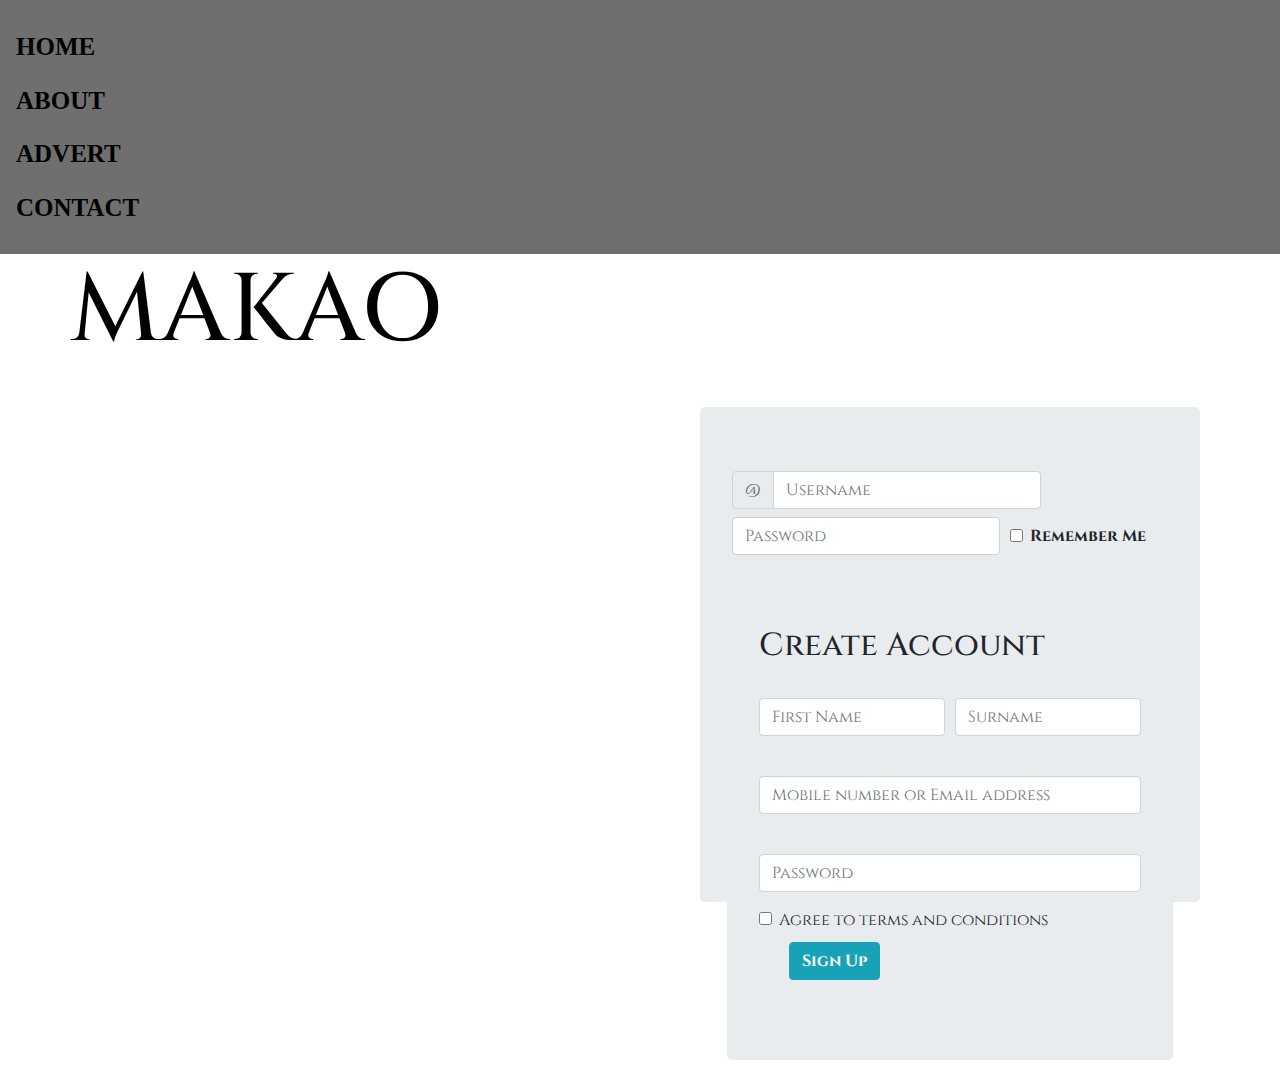
<file: index.html>
<!DOCTYPE html>
<html lang="en">

<head>
  <meta charset="UTF-8">
  <meta name="viewport" content="width=device-width, initial-scale=1.0">
  <meta http-equiv="X-UA-Compatible" content="ie=edge">
  <link href="https://fonts.googleapis.com/css?family=Cinzel&display=swap" rel="stylesheet">
  <link rel="stylesheet" type="text/css" href="css/bootstrap.css">
  <link rel="stylesheet" type="text/css" href="css/index.css">
  <title>Makao</title>
</head>

<body>
  <nav class="nav">
    <ul class="nav navbar-nav">
      <li class="active"><a href="home.html">HOME</a></li>
      <li><a href="about.html">ABOUT</a></li>
      <li><a href="advert.html">ADVERT</a></li>
      <li><a href="contact.html">CONTACT</a></li>
    </ul>
  </nav>

  <div class="container">

    <div class="row">
      <h1 class="ma overlay">MAKAO</h1>
    </div>

  </div>

  <div class="jumbotron" id="jumb1">
    <form action="about.html">
      <div class="form-row align-items-center">
        <div class="col-auto">
          <label class="sr-only" for="inlineFormInputGroup">Username</label>
          <div class="input-group mb-2">
            <div class="input-group-prepend">
              <div class="input-group-text">@</div>
            </div>
            <input type="text" class="form-control" id="inlineFormInputGroup" placeholder="Username">
          </div>
        </div>
        <div class="col-auto">
          <label class="sr-only" for="inlineFormInput"></label>
          <input type="text" class="form-control mb-2" id="inlineFormInput" placeholder="Password"
            pattern="(?=.\d)(?=.[a-z])(?=.*[A-Z]).{8,}"
            title="Must contain at least one number and one uppercase and lowercase letter, and at least 8 or more characters"
            required>
        </div>
        <div class="col-auto">
          <div class="form-check mb-2">
            <input class="form-check-input" type="checkbox" id="autoSizingCheck">
            <label class="form-check-label" for="autoSizingCheck">
              <b>Remember Me</b>
            </label>
          </div>
        </div>
        <div class="jumbotron" id="jumb">
          <form>
            <div>
              <h2>Create Account</h2>
            </div>
            <div class="form-row">
              <div class="form-group col-md-6">
                <label for="name"></label>
                <input type="name" class="form-control" id="name" placeholder="First Name">
              </div>
              <div class="form-group col-md-6">
                <label for="name"></label>
                <input type="name" class="form-control" id="name" placeholder="Surname">
              </div>
            </div>
            <div class="form-group">
              <label for="number/email"></label>
              <input type="text" class="form-control" id="inputAddress" placeholder="Mobile number or Email address">
            </div>

            <div class="form-group ">
              <label for="password"></label>
              <input type="text" class="form-control" id="password" placeholder="Password">
            </div>
            <div class="form-group">
              <div class="form-check">
                <input class="form-check-input" type="checkbox" value="" id="invalidCheck" required>
                <label class="form-check-label" for="invalidCheck">
                  Agree to terms and conditions
                </label>

                <div class="bttn">
                  <button class="btn btn-info" type="button" value="Submit" onclick="get()" width="20"
                    height="10"><b>Sign Up</b></button>
                </div>
          </form>
        </div>
      </div>
  </div>

  <script src="js/script.js"></script>
</body>

</html>
</file>
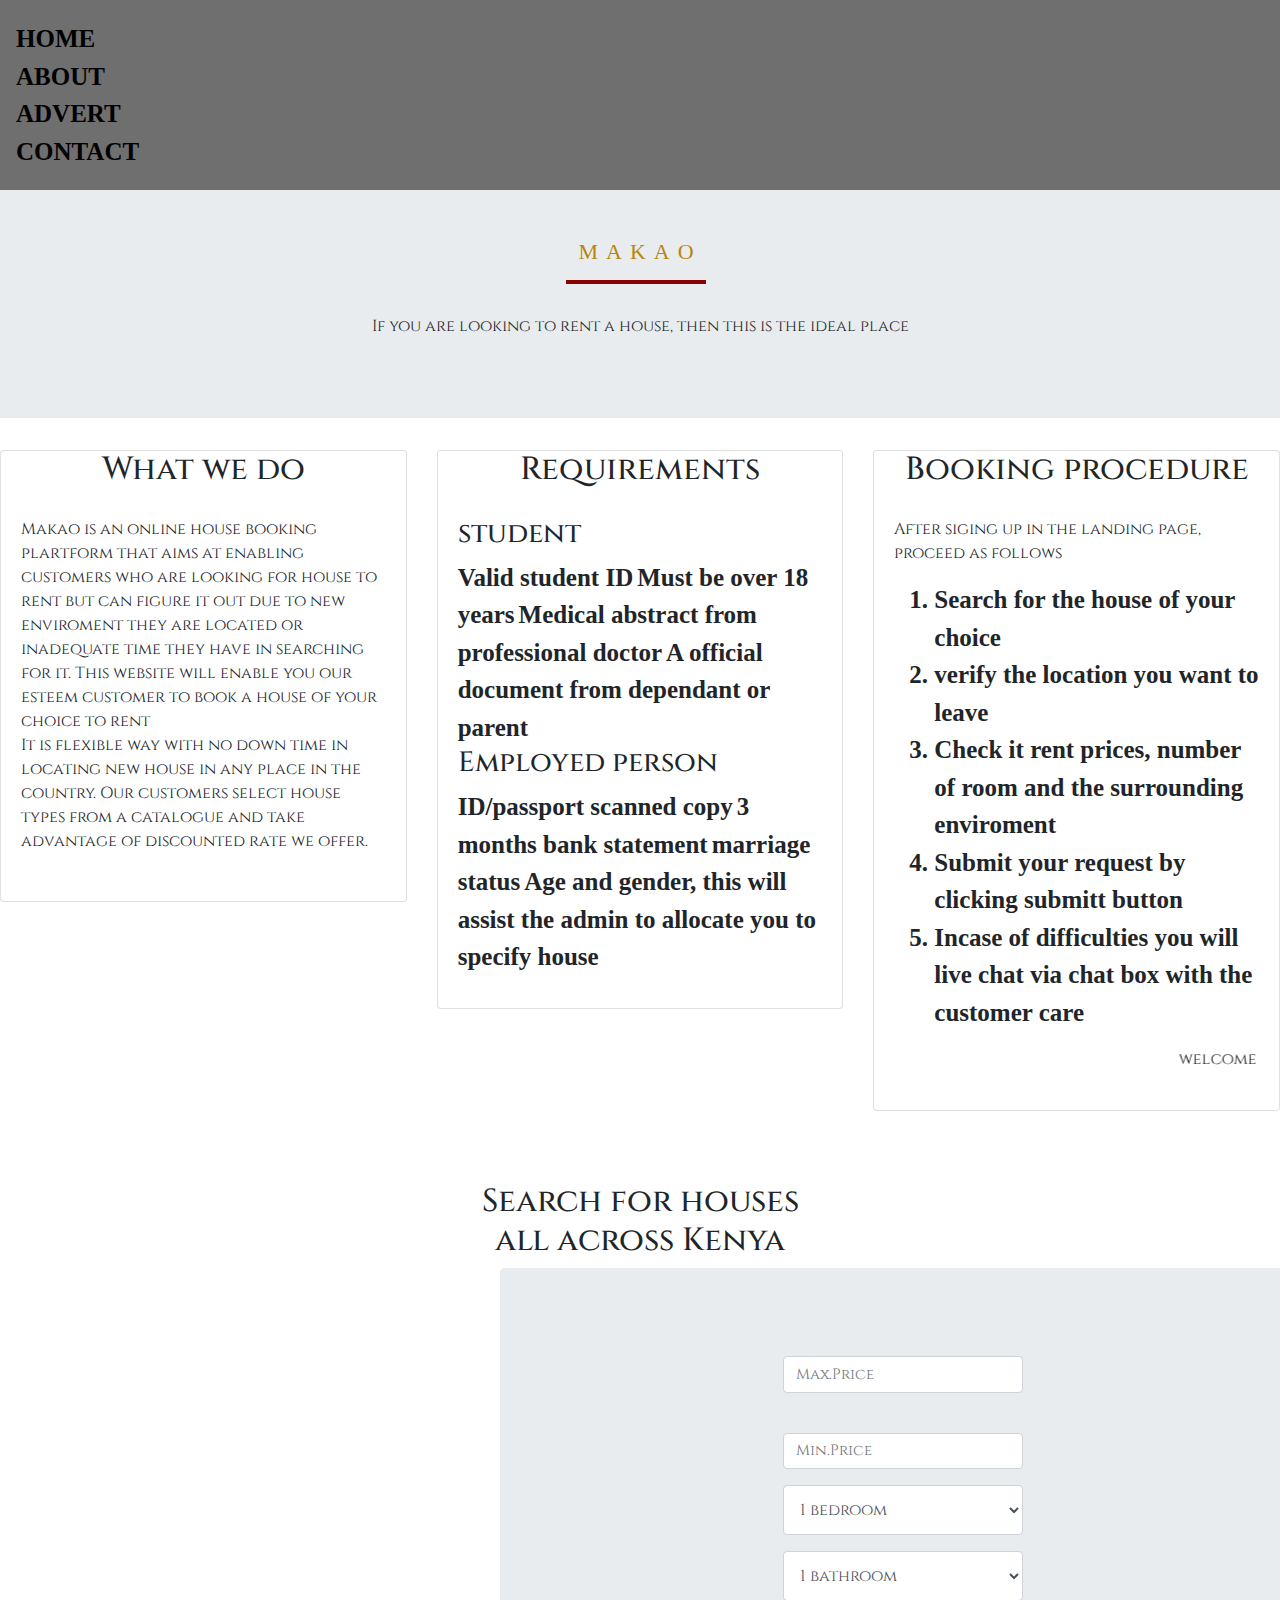
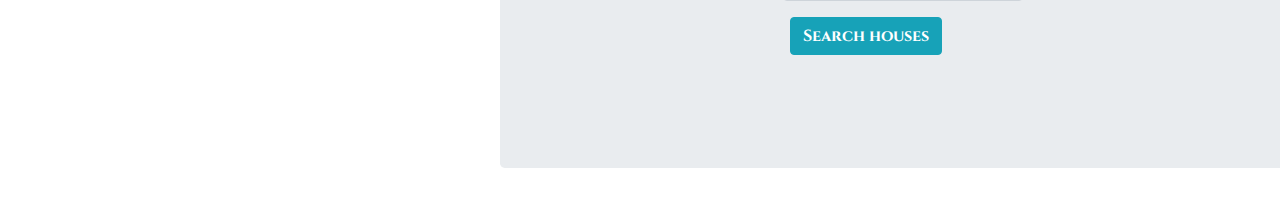
<file: about.html>
<!DOCTYPE html>
<html lang="en">

<head>
    <meta charset="UTF-8" />
    <meta name="viewport" content="width=device-width, initial-scale=1.0" />
    <meta http-equiv="X-UA-Compatible" content="ie=edge" />
    <link href="https://fonts.googleapis.com/css?family=Cinzel&display=swap" rel="stylesheet">
    <link href="./css/about.css" rel="stylesheet" type="text/css" />
    <link href="./css/bootstrap.css" rel="stylesheet" type="text/css" />
    <title>About us</title>
</head>

<body>
    <nav class="nav">
        <ul class="nav navbar-nav">
            <li class="active"><a href="index.html">HOME</a></li>
            <li><a href="about.html">ABOUT</a></li>
            <li><a href="advert.html">ADVERT</a></li>
            <li><a href="contact.html">CONTACT</a></li>
        </ul>
    </nav>

    <div class="jumbotron jumbotron-fluid">
        <div class="container">
            <div class="icon">
                <!-- <img src="./images/icon.jpg"> -->
            </div>
            <div class="svg-wrapper">
                <svg height="60" width="320" xmlns="http://www.w3.org/2000/svg">
                    <rect class="shape" height="60" width="320" />
                </svg>
                <div class="text" align="center">MAKAO</div>
            </div>
        </div>
        <p align="center">
            If you are looking to rent a house, then this is the ideal place
        </p>
    </div>
    <div class="row">
        <div class="col-md-4">
            <div class="card" id="card">
                <div class="card-title">
                    <h2 align="center">What we do</h2>
                    <div class="card-body">
                        <P>Makao is an online house booking plartform that aims at
                            enabling customers who are looking for house to rent but can
                            figure it out due to new enviroment they are located or
                            inadequate time they have in searching for it. This website will
                            enable you our esteem customer to book a house of your choice to
                            rent<br />
                            It is flexible way with no down time in locating new house in
                            any place in the country. Our customers select house types from
                            a catalogue and take advantage of discounted rate we offer.</P>
                    </div>
                </div>
            </div>
        </div>
        <div class="col-md-4">
            <div class="card" id="card">
                <div class="card-title">
                    <h2 align="center">Requirements</h2>
                    <div class="card-body">
                        <h3>student</h3>
                        <ul>
                            <li>Valid student ID</li>
                            <li>Must be over 18 years</li>
                            <li>Medical abstract from professional doctor</li>
                            <li>A official document from dependant or parent</li>
                        </ul>
                        <h3>Employed person</h3>
                        <ul>
                            <li>ID/passport scanned copy</li>
                            <li>3 months bank statement</li>
                            <li>marriage status</li>
                            <li>
                                Age and gender, this will assist the admin to allocate you to
                                specify house
                            </li>
                        </ul>
                    </div>
                </div>
            </div>
        </div>
        <div class="col-md-4">
            <div class="card" id="card">
                <div class="card-title">
                    <h2 align="center">Booking procedure</h2>
                    <div class="card-body">
                        <p>After siging up in the landing page, proceed as follows</p>
                        <ol>
                            <li>Search for the house of your choice</li>
                            <li>verify the location you want to leave</li>
                            <li>
                                Check it rent prices, number of room and the surrounding
                                enviroment
                            </li>
                            <li>Submit your request by clicking submitt button</li>
                            <li>
                                Incase of difficulties you will live chat via chat box with
                                the <span>customer care</span>
                            </li>
                        </ol>
                        <div class="welcome">
                            <marquee direction="left" scrollamount="10">welcome Home</marquee>
                        </div>
                    </div>
                </div>
            </div>
        </div>
    </div><br><br><br>

    <h2 id="search">Search for houses<br> all across Kenya</h2>
    <div class="jumbotron" id="jumb">
        <div class="search-houses">
            <form>

                <div class="form-row">
                    <div class="form-group col-md-6" id="maxmin">
                        <label for="max-price"></label>
                        <input type="text" class="form-control" id="name" placeholder="Max.Price">
                    </div>
                    <div class="form-group col-md-12" id="maxmin">
                        <label for="min-price"></label>
                        <input type="text" class="form-control" id="name" placeholder="Min.Price">
                    </div>
                </div>
                <div class="form-group" id="for">
                    <select class="form-control bedrooms" id="for">
                        <option label="1 bedroom" value="1 bedroom">1 bedroom</option>
                        <option label="2 bedrooms" value="2 bedrooms">2 bedrooms</option>
                        <option label="3 bedrooms" value="3 bedrooms">3 bedrooms</option>
                        <option label="4 bedrooms" value="4 bedrooms">4 bedrooms</option>
                        <option label="5 bedrooms" value="5 bedrooms">5 bedrooms</option>
                    </select>
                </div>
                <div class="form-group">
                    <select class="form-control bathrooms" id="for">
                        <option label="1 bathroom" value="1 bathroom">1 bathroom</option>
                        <option label="2 bathrooms" value="2 bathrooms">2 bathrooms</option>
                        <option label="3 bathrooms" value="3 bathrooms">3 bathrooms</option>
                        <option label="4 bathrooms" value="4 bathrooms">4 bathrooms</option>
                        <option label="5 bathrooms" value="5 bathrooms">5 bathrooms</option>
                    </select>
                </div>
                <div class="bttn">
                    <button class="btn btn-info" type="button" value="Submit" onclick="input()" width="20"
                        height="10"><b>Search houses</b></button>
                </div>
            </form>


        </div>
    </div>
</body>

</html>
</file>
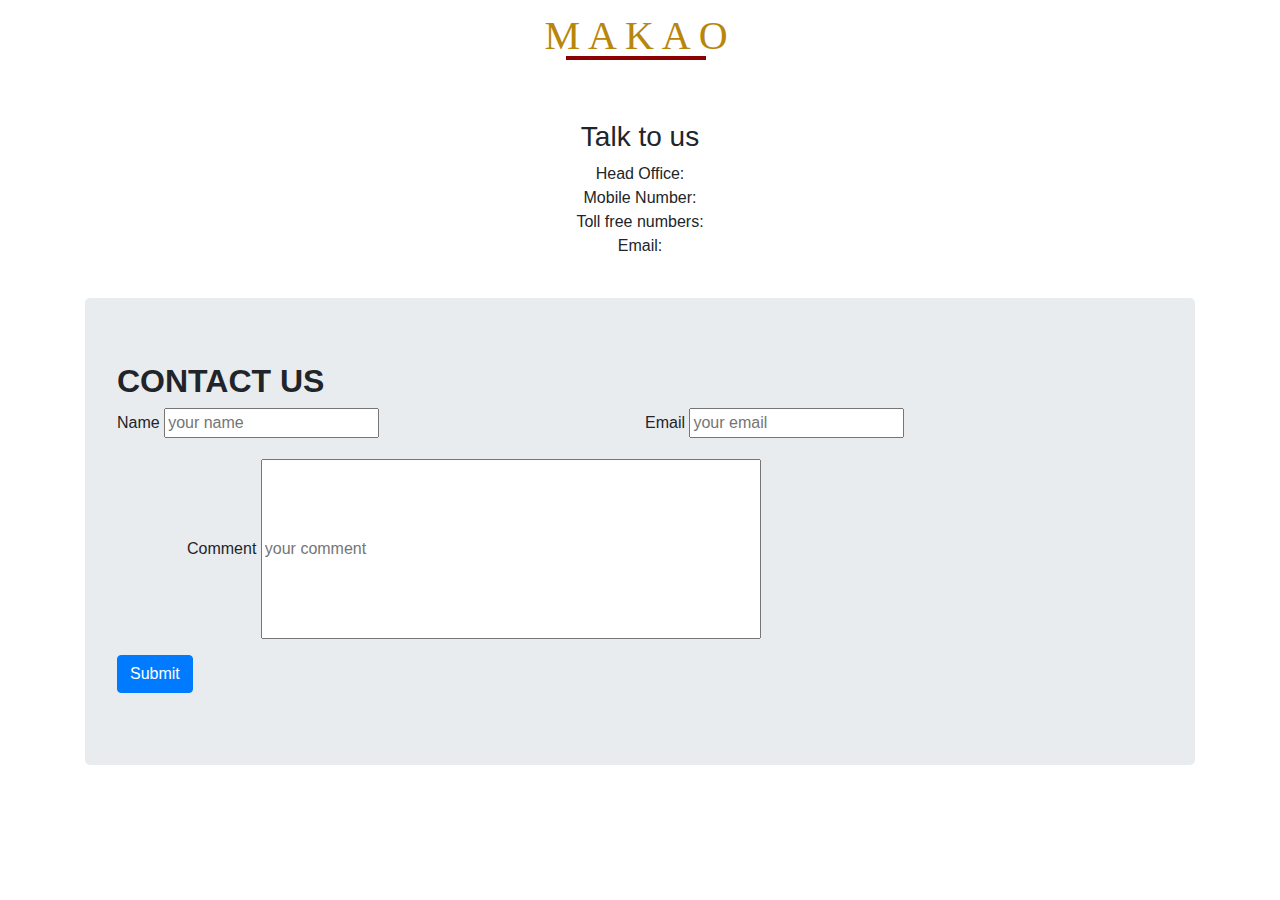
<file: contacts.html>
<!DOCTYPE html>
<html lang="en">
<head>
  <meta charset="UTF-8">
  <meta name="viewport" content="width=device-width, initial-scale=1.0">
  <meta http-equiv="X-UA-Compatible" content="ie=edge">
  <link rel="stylesheet" type="text/css" href="css/bootstrap.css">
  <link rel="stylesheet" type="text/css" href="css/contacts.css">
  <title>Makao</title>
</head>
<body>
    <div class="svg-wrapper">
        <svg height="60" width="320" xmlns="http://www.w3.org/2000/svg">
          <rect class="shape" height="60" width="320" />
        </svg>
        <div class="text" align="center"><h1>MAKAO</h1></div>
      </div>
      <div class="info">
      <h3>Talk to us</h3>
      <div><p>Head Office:<br>Mobile Number:<br>Toll free numbers:<br>Email:<br></p></div>
    </div>
      <div class="container">
      <div class="jumbotron" id="jum">
      <h2 class="co"><b>CONTACT US</b></h2>
        <form>
            <div class="form-row">
              <div class="form-group col-md-6">
                <label for="inputName" class="jina">Name</label>
                <input type="name" class="name" id="name" placeholder="your name">
              </div>
              <div class="form-group col-md-6">
                <label for="inputEmail" class="jina">Email</label>
                <input type="email" class="email" id="email" placeholder="your email">
              </div>
            </div>
            <div class="form-group">
              <label for="inputComment" class="jina3">Comment</label>
              <input type="text" class="comment" id="comment" placeholder="your comment">
            </div>
            <div>
                <button type="submit" class="btn btn-primary mb-2" id="button"  onclick="me()">Submit</button>
              </div>
            </div>
</body>
</html>
</file>
<file: css/index.css>
body{
  background-size:cover;
  background-repeat: no-repeat;
  background-image:url("https://www.constructionkenya.com/wp-content/uploads/2018/07/Karen.jpg");
}
h1{
  color:black;
  font-family: 'Cinzel', serif;
  float:left;
  /* margin-top:20px; */
  /* margin-left:330px; */
  font-size:6em;
  /* padding-left: 20px; */
  /* text-align: justify; */ 
   /* clear:both; */ 
}
#jumb1{
  margin-top:30px;
  width:500px;
  height:55vh;
  float:right;
  margin-right:80px;
  clear:both;
  font-family: 'Cinzel', serif;
  }
  .bttn{
    margin: 10px;
  }

  nav{
    background-color:#1514149c;
    padding:20px;
    position: relative;
 }
 ul{
    list-style: none;
    margin: 0;
    padding: 0;
    display: inline;
 }
 ul li{
    display: inline-flex;
 }
 li{
    font-size:25px;
    font-family: verdana;
    font-weight: bolder;
 }
 li a{
    display: inline;
    color:#000;
    padding: 8px 16px;
    text-decoration: none;
 }
 li a.active{
    background-color: #4CAF50;
 }
 li a:hover:not(.active){
    background-color: rgb(85, 85, 85);
    color:white;
 }
</file>
<file: css/about.css>
/* .icon {
  height:140px;
  width:140px;
   margin-right:0; 
  left: 0;
  float: left;
  position: sticky;  
  top:0;
} */
/* *{
  overflow-x: hidden;
}
 body{
  font-family: 'Cinzel', serif;
}
.container-fluid {
  height: 100%;
   overflow: hidden; */
/* ext-align: center;
  margin: 0 auto;
  padding-top: 100px;
  padding-block-end: initial;
  font-familyt: 'Cinzel', serif; 
} */

.svg-wrapper {
  height: 60px;
  margin: 0 auto;
  position: relative;
  top: 50%;
  transform: translateY(-50%);
  width: 320px;
}

.shape {
  fill: transparent;
  stroke-dasharray: 140 540;
  stroke-dashoffset: -474;
  stroke-width: 8px;
  stroke: darkred;
}

.text {
  color: darkgoldenrod;
  font-family: "Cinzel", serif;
  font-family: "Roboto Condensed";
  font-size: 22px;
  letter-spacing: 8px;
  line-height: 32px;
  position: relative;
  top: -48px;
}

@keyframes draw {
  0% {
    stroke-dasharray: 140 540;
    stroke-dashoffset: -474;
    stroke-width: 8px;
  }
  100% {
    stroke-dasharray: 760;
    stroke-dashoffset: 0;
    stroke-width: 2px;
  }
}

.svg-wrapper:hover .shape {
  -webkit-animation: 0.5s draw linear forwards;
  animation: 0.5s draw linear forwards;
}
.welcome {
  text-emphasis-color: filled double-circle blue;
  font-family: "Cinzel", serif;
}
img {
  display: block;
  width: 90%;
  height: 280px;
  padding: 8px;
}
h2 {
  font-size: 32px;
  font-family: "Cinzel", serif;
  text-decoration-color: black;
  text-underline-position: below;
}

.caption {
  text-align: center;
  font-family: "Cinzel", serif;
}
.search-houses {
  width: 50%;
  text-align: center;
  padding-left: 30%;
  font-family: "Cinzel", serif;
}
#jumb {
  width: 900px;
  text-align: center;
  margin-left: 500px;
  height: 500px;
  font-family: "Cinzel", serif;
}

#for {
  width: 240px;
  height: 50px;
}
input {
  width: 210px;
  margin: 10px;
}
h5 {
  text-align: center;
  font-family: "Cinzel", serif;
}
#card {
  font-family: "Cinzel", serif;
}
p {
  font-family: "Cinzel", serif;
}
#search {
  text-align: center;
}

input[type="text"] {
  font-size: 15px;
  width: 240px;
}

nav {
  background-color: #1514149c;
  padding: 20px;
  position: relative;
}
ul {
  list-style: none;
  margin: 0;
  padding: 0;
  display: inline;
}
ul li {
  display: inline;
}
li {
  font-size: 25px;
  font-family: verdana;
  font-weight: bolder;
}
li a {
  display: inline;
  color: #000;
  padding: 8px 16px;
  text-decoration: none;
}
li a.active {
  background-color: #4caf50;
}
li a:hover:not(.active) {
  background-color: rgb(85, 85, 85);
  color: white;
  text-decoration: none;
}
</file>
<file: css/contacts.css>
.svg-wrapper {
  height: 40px;
  margin: 0 auto;
  position: relative;
  top: 50%;
  transform: translateY(-50%);
  width: 360px;
  padding: 20px;
 }
 .shape {
  fill: transparent;
  stroke-dasharray: 140 540;
  stroke-dashoffset: -474;
  stroke-width: 8px;
  stroke: darkred;
 }
 .text {
  color: darkgoldenrod;
  font-family: 'Cinzel', serif;
  font-size: 22px;
  letter-spacing: 8px;
  line-height: 32px;
  position: relative;
  top: -48px;
 }
 @keyframes draw {
  0% {
    stroke-dasharray: 140 540;
    stroke-dashoffset: -474;
    stroke-width: 8px;
  }
  100% {
    stroke-dasharray: 760;
    stroke-dashoffset: 0;
    stroke-width: 2px;
  }
 }
 .svg-wrapper:hover .shape {
  -webkit-animation: 0.5s draw linear forwards;
  animation: 0.5s draw linear forwards;
 }
 #jum{
   margin-top: 40px;
 }
 .comment{
   width:500px;
   height:180px;
 }
 .jina3{
   margin-left: 70px;
 }
 body{
   background-size:cover;
   background-repeat:no-repeat;
   background-image:url("https://media.istockphoto.com/photos/white-post-it-notes-imprinted-with-contact-us-symbols-on-blue-picture-id925857874?k=6&m=925857874&s=612x612&w=0&h=2H5P2UsXLKrXwGSuS4zhFkuFowG7sFgDH80ke8Ph1_g=");
 }
 .info{
   text-align: center;
   margin-top:80px;
 }
</file>
